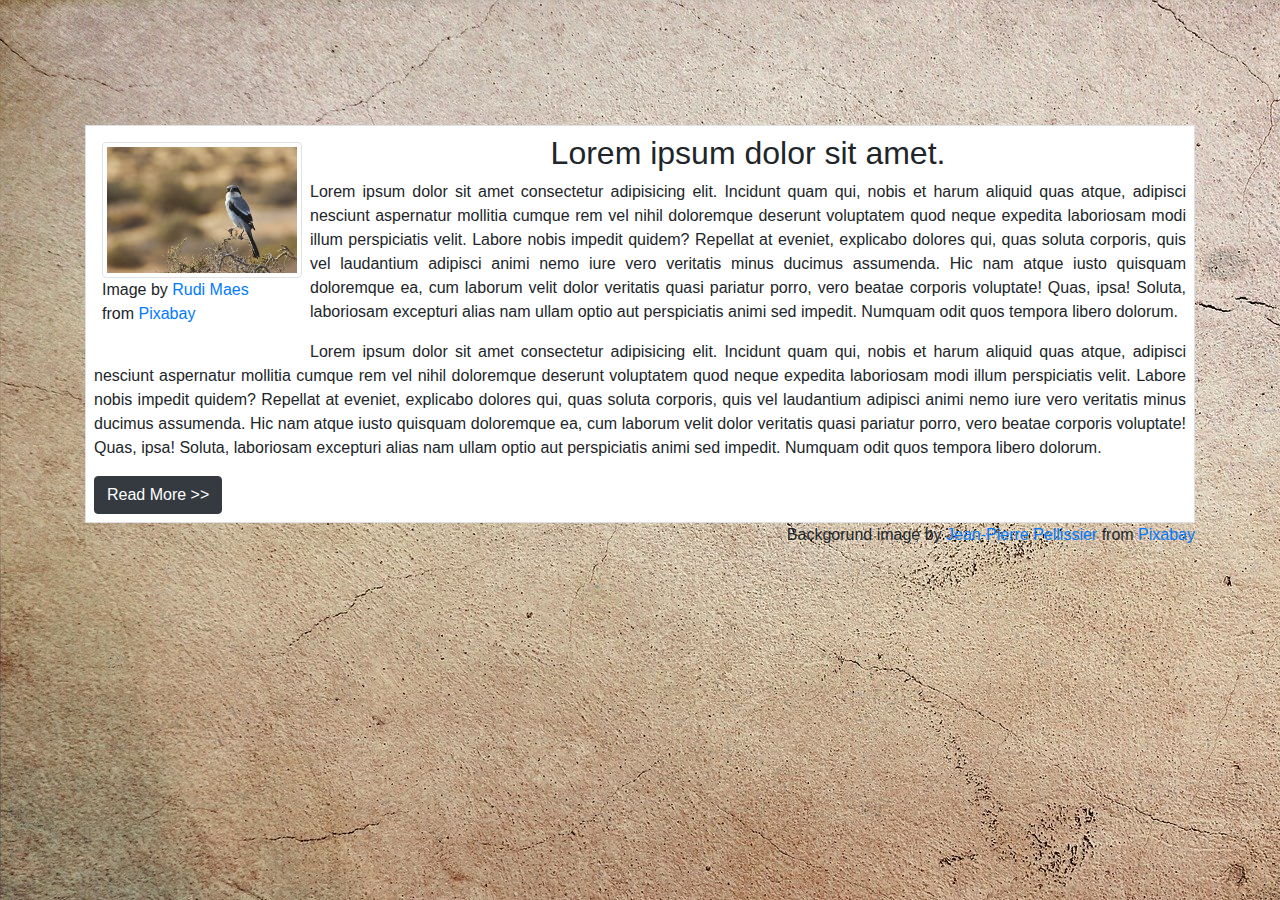
<file: Blur Background/index.html>
<!doctype html>
<html lang="en">

<head>
    <!-- Required meta tags -->
    <meta charset="utf-8">
    <meta name="viewport" content="width=device-width, initial-scale=1, shrink-to-fit=no">

    <!-- Bootstrap CSS -->
    <link rel="stylesheet" href="https://stackpath.bootstrapcdn.com/bootstrap/4.4.1/css/bootstrap.min.css"
        integrity="sha384-Vkoo8x4CGsO3+Hhxv8T/Q5PaXtkKtu6ug5TOeNV6gBiFeWPGFN9MuhOf23Q9Ifjh" crossorigin="anonymous">

    <!-- Custom css -->
    <link rel="stylesheet" href="style.css">

    <title>Popup with blurred</title>
</head>

<body>

    <div class="container" id="main-area">
        <div class="content-box bg-white border p-2">
            <div class="image-box m-2">
                <img src="img/bird.jpg" alt="bird" width="200" height="200" class="img-thumbnail">
                <P>Image by <a
                        href="https://pixabay.com/users/Rudimaes-12113722/?utm_source=link-attribution&amp;utm_medium=referral&amp;utm_campaign=image&amp;utm_content=4706963">Rudi
                        Maes</a><br>from <a
                        href="https://pixabay.com/?utm_source=link-attribution&amp;utm_medium=referral&amp;utm_campaign=image&amp;utm_content=4706963">Pixabay</a>
                </P>
            </div>
            <h2>Lorem ipsum dolor sit amet.</h2>
            <p>Lorem ipsum dolor sit amet consectetur adipisicing elit. Incidunt quam qui, nobis et harum aliquid quas
                atque, adipisci nesciunt aspernatur mollitia cumque rem vel nihil doloremque deserunt voluptatem quod
                neque expedita laboriosam modi illum perspiciatis velit. Labore nobis impedit quidem? Repellat at
                eveniet, explicabo dolores qui, quas soluta corporis, quis vel laudantium adipisci animi nemo iure vero
                veritatis minus ducimus assumenda. Hic nam atque iusto quisquam doloremque ea, cum laborum velit dolor
                veritatis quasi pariatur porro, vero beatae corporis voluptate! Quas, ipsa! Soluta, laboriosam excepturi
                alias nam ullam optio aut perspiciatis animi sed impedit. Numquam odit quos tempora libero dolorum.
            </p>
            <p>Lorem ipsum dolor sit amet consectetur adipisicing elit. Incidunt quam qui, nobis et harum aliquid quas
                atque, adipisci nesciunt aspernatur mollitia cumque rem vel nihil doloremque deserunt voluptatem quod
                neque expedita laboriosam modi illum perspiciatis velit. Labore nobis impedit quidem? Repellat at
                eveniet, explicabo dolores qui, quas soluta corporis, quis vel laudantium adipisci animi nemo iure vero
                veritatis minus ducimus assumenda. Hic nam atque iusto quisquam doloremque ea, cum laborum velit dolor
                veritatis quasi pariatur porro, vero beatae corporis voluptate! Quas, ipsa! Soluta, laboriosam excepturi
                alias nam ullam optio aut perspiciatis animi sed impedit. Numquam odit quos tempora libero dolorum.
            </p>
            <button class="btn btn-dark" onclick="toggle()">Read More >></button>
        </div>
        <p class="float-right">Backgorund image by <a
                href="https://pixabay.com/users/PellissierJP-785732/?utm_source=link-attribution&amp;utm_medium=referral&amp;utm_campaign=image&amp;utm_content=1217083">Jean-Pierre
                Pellissier</a> from <a
                href="https://pixabay.com/?utm_source=link-attribution&amp;utm_medium=referral&amp;utm_campaign=image&amp;utm_content=1217083">Pixabay</a>
        </p>
    </div>

    <div class="container">
        <div class="bg-white border p-2" id="read-more">
            <p>Lorem ipsum dolor sit amet consectetur adipisicing elit. Esse officiis quis quod! Rerum eligendi maxime
                suscipit. Animi fugit in minus corporis veniam a laborum itaque numquam! Id quidem asperiores aliquid
                explicabo sunt itaque qui vero facere pariatur maxime eveniet suscipit, officia ipsam unde repellat
                molestias quo modi exercitationem libero iure? Nisi esse harum eligendi vel commodi laudantium distinctio
                voluptates quod ut, quaerat odit officiis quos illum sunt ea, tempora omnis! Quo quas, dignissimos
                perspiciatis blanditiis quis repellendus enim voluptates impedit, doloremque nostrum ab. Ratione ducimus
                modi praesentium. Quo, perferendis voluptatem? Repudiandae cupiditate delectus reiciendis ut ab placeat
                earum! Harum quis facilis voluptatem soluta quaerat quasi tempore natus tempora, possimus perferendis!
                Omnis.</p>
            <p>Lorem ipsum dolor sit amet consectetur adipisicing elit. Ullam delectus, molestiae officia tempora nemo
                placeat rem magnam! Quaerat, eum? Soluta voluptatem, molestiae quaerat distinctio quidem natus ducimus
                consequatur possimus alias blanditiis, est minus temporibus fuga maxime aliquid laudantium neque, dolores
                voluptatibus iure nemo hic rem sequi. Reiciendis, vel, alias tempora aut esse quibusdam laborum
                exercitationem, odio animi dicta magni minus dolor voluptates illum sed. Vitae debitis ratione accusamus
                explicabo pariatur nesciunt? Ipsa nam dolore laudantium, odit quae blanditiis, nisi enim earum totam,
                voluptatem nesciunt dolorum velit inventore voluptatibus non temporibus id labore molestias quidem error
                sed! Debitis, consequuntur! Sapiente tempore fugiat quas minus quibusdam dolor totam quaerat laboriosam
                impedit reprehenderit.
            </p>
            <p>Lorem ipsum dolor, sit amet consectetur adipisicing elit. Aut, neque. Rerum quibusdam cumque, dolor pariatur distinctio, quidem quas libero reiciendis exercitationem voluptates sequi! Excepturi animi quisquam similique dignissimos ex modi fuga dolores repellendus sapiente praesentium.</p>
            <button class="btn btn-dark" onclick="toggle()">Close</button>
        </div>
    </div>

    <script src="script.js"></script>
</body>

</html>
</file>
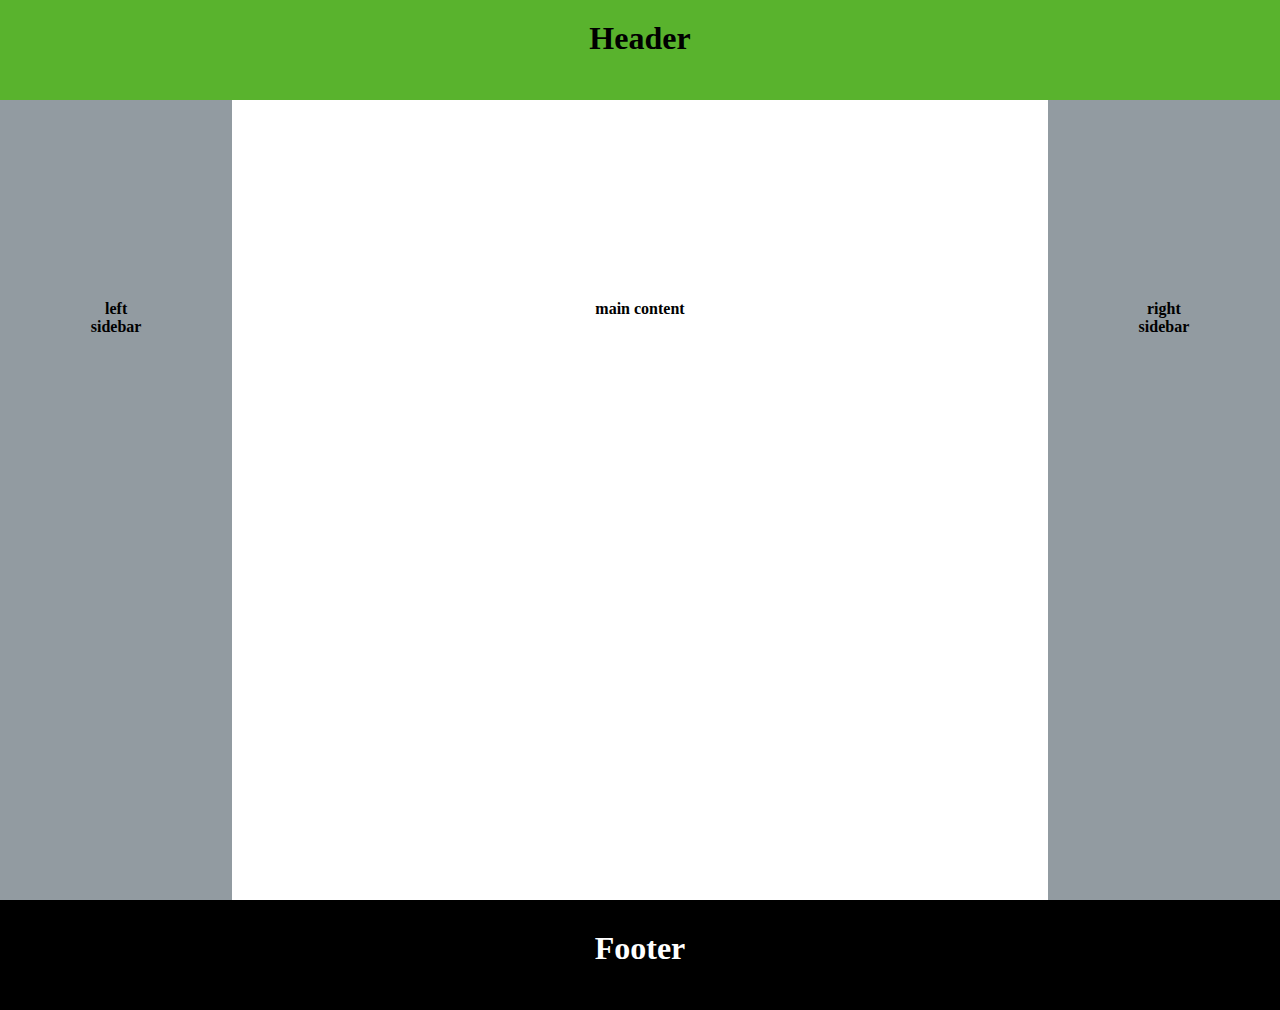
<file: Flexbox/index.html>
<!DOCTYPE html>
<html lang="en">
<head>
    <meta charset="UTF-8">
    <title>Flexbox</title>

    <link rel="stylesheet" href="style.css">
</head>
<body>

    <div class="header">
        <h1>Header</h1>
    </div>

    <div class="flex-container">
        <div class="left-sidebar">
            <h4>left<br>sidebar</h4>
        </div>
        <div class="nested">
            <div class="content">
                <h4>main content</h4>
            </div>
            <div class="right-sidebar">
                <h4>right<br>sidebar</h4>
            </div>
        </div>
    </div>

    <div class="footer">
        <h1>Footer</h1>
    </div>

</body>
</html>
</file>
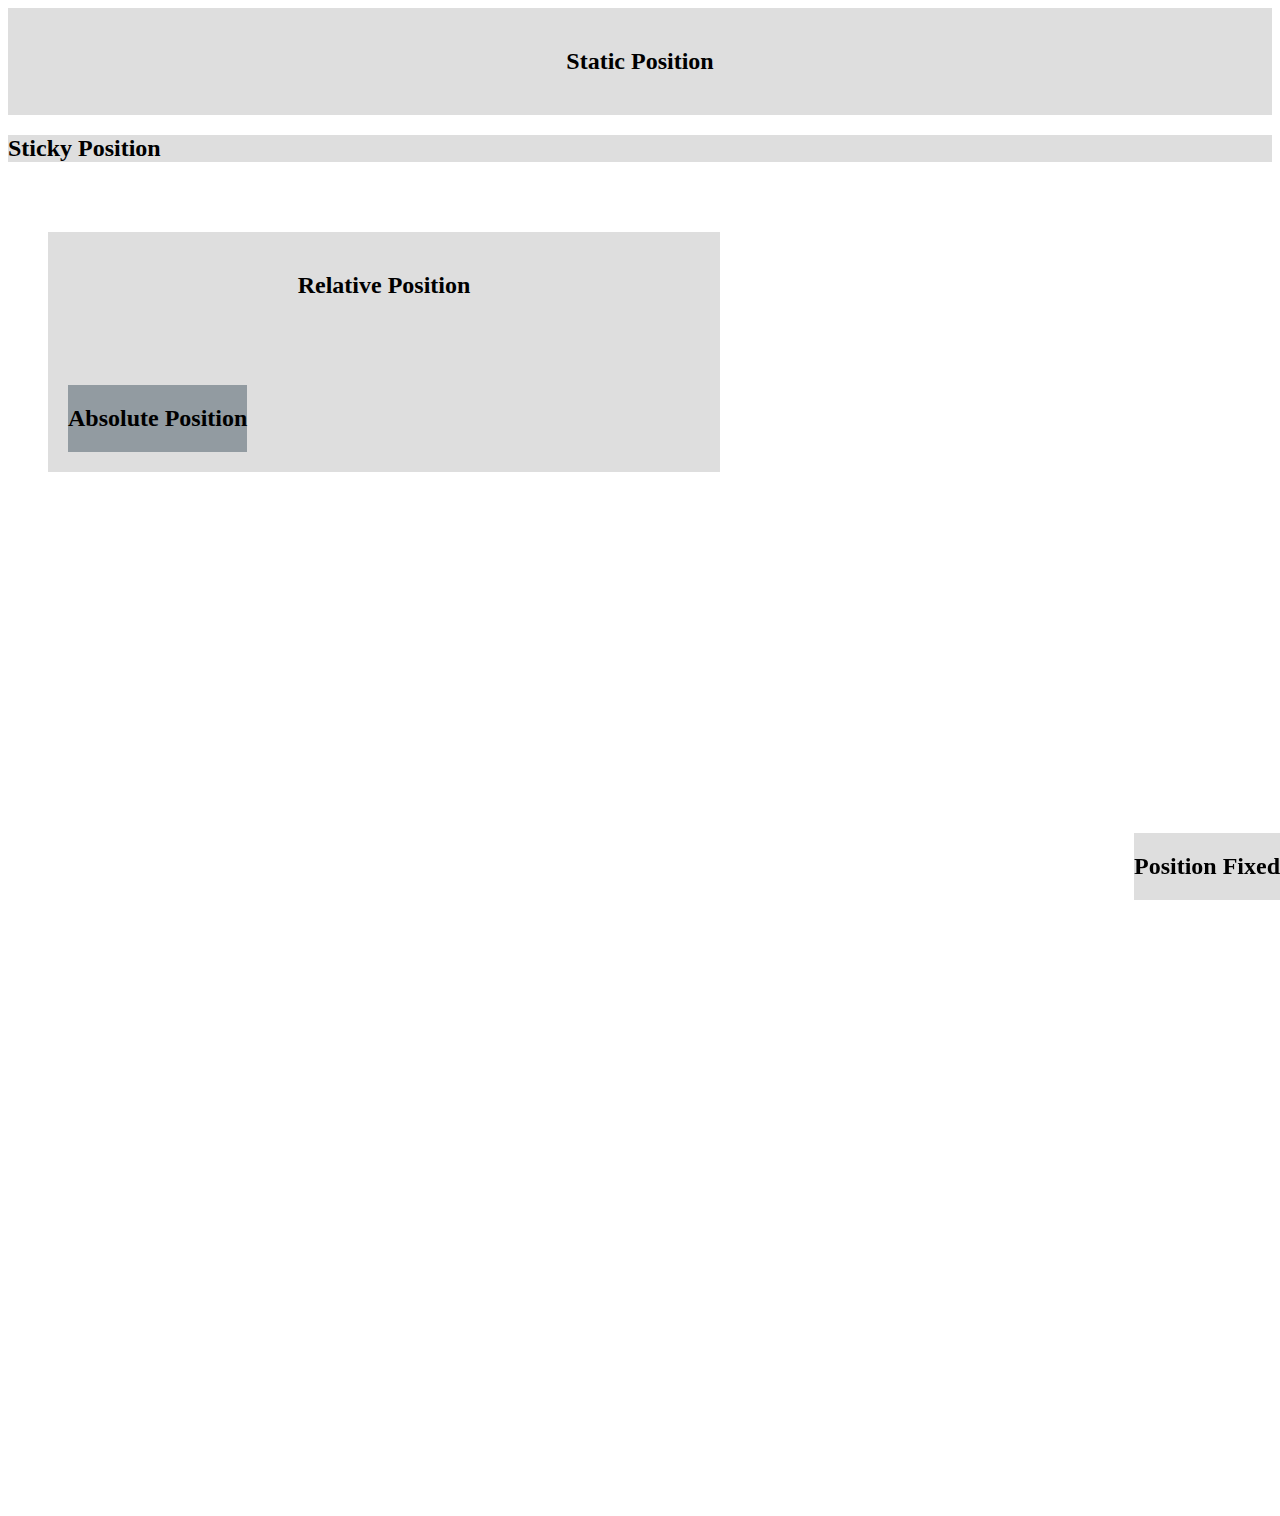
<file: Position/index.html>
<!DOCTYPE html>
<html lang="en">
<head>
    <meta charset="UTF-8">
    <title></title>
    <link rel="stylesheet" href="style.css">
</head>
<body>
    <div class="static-position">
        <h2>Static Position</h2>
    </div>

    <div class="sticky-position">
        <h2>Sticky Position</h2>
    </div>

    <div class="relative-position">
        <h2>Relative Position</h2>
        <div class="absolute-position">
            <h2>Absolute Position</h2>
        </div>
    </div>

    <div class="fixed-position">
        <h2>Position Fixed</h2>
    </div>
</body>
</html>
</file>
<file: Blur Background/style.css>
body {
    background-image: url("img/wall.jpg");
}

.content-box {
    margin-top: 125px
}

.content-box h2 {
    text-align: center;
}

.content-box p {
    text-align: justify;
}

.image-box {
    float: left;
}

#read-more {
    text-align: justify;
    overflow: hidden;
    position: absolute;
    top: 40%;
    left: 50%;
    transform: translate(-50%, -50%);
    box-shadow: 0 5px 30px gainsboro;
    z-index: 9999;
    visibility: hidden;
    opacity: 0;
    transition: 0.5s;
}

#main-area.active {
    filter: blur(20px);
    pointer-events: none;
    user-select: none;
}

#read-more.active {
    top: 50%;
    visibility: visible;
    opacity: 1;
    transition: 0.5;
}
</file>
<file: Flexbox/style.css>
* {
    margin: 0;
    padding: 0;
}

h4 {
    text-align: center;
    padding-top: 200px;
}

.header {
    width: 100%;
    height: 80px;
    text-align: center;
    padding-top: 20px;
    background-color: #59b32d;
}

.flex-container {
    display: flex;
}

.flex-container .left-sidebar {
    height: 800px;
    background-color: #929ba1;
    flex-grow: 1;
}

.flex-container .nested {
    flex-grow: 5;
    display: flex;
}

.nested .content {
    background-color: #fff;
    flex-grow: 4;
}

.nested .right-sidebar {
    background-color: #929ba1;
    flex-grow: 1;
}

.footer {
    background-color: #000;
    color: #fff;
    text-align: center;
    height: 80px;
    padding-top: 30px;
}
</file>
<file: Position/style.css>
body {
    height: 1500px;
}

.static-position {
    /*HTML default positioning*/
    position: static;
    text-align: center;
    padding: 20px;
    background-color: #dedede;
}

.sticky-position {
    position: sticky;
    top: 0;
    background-color: #dedede;
    z-index: 9999;
}

.relative-position {
    position: relative;
    width: 50%;
    height: 200px;
    padding: 20px;
    top: 50px;
    left: 40px;
    text-align: center;
    background-color: #dedede;
}

.absolute-position {
    position: absolute;
    left: 20px;
    bottom: 20px;
    background-color: #929ba1;
}

.fixed-position {
    position: fixed;
    bottom: 0;
    right: 0;
    text-align: center;
    background-color: #dedede;
}
</file>
